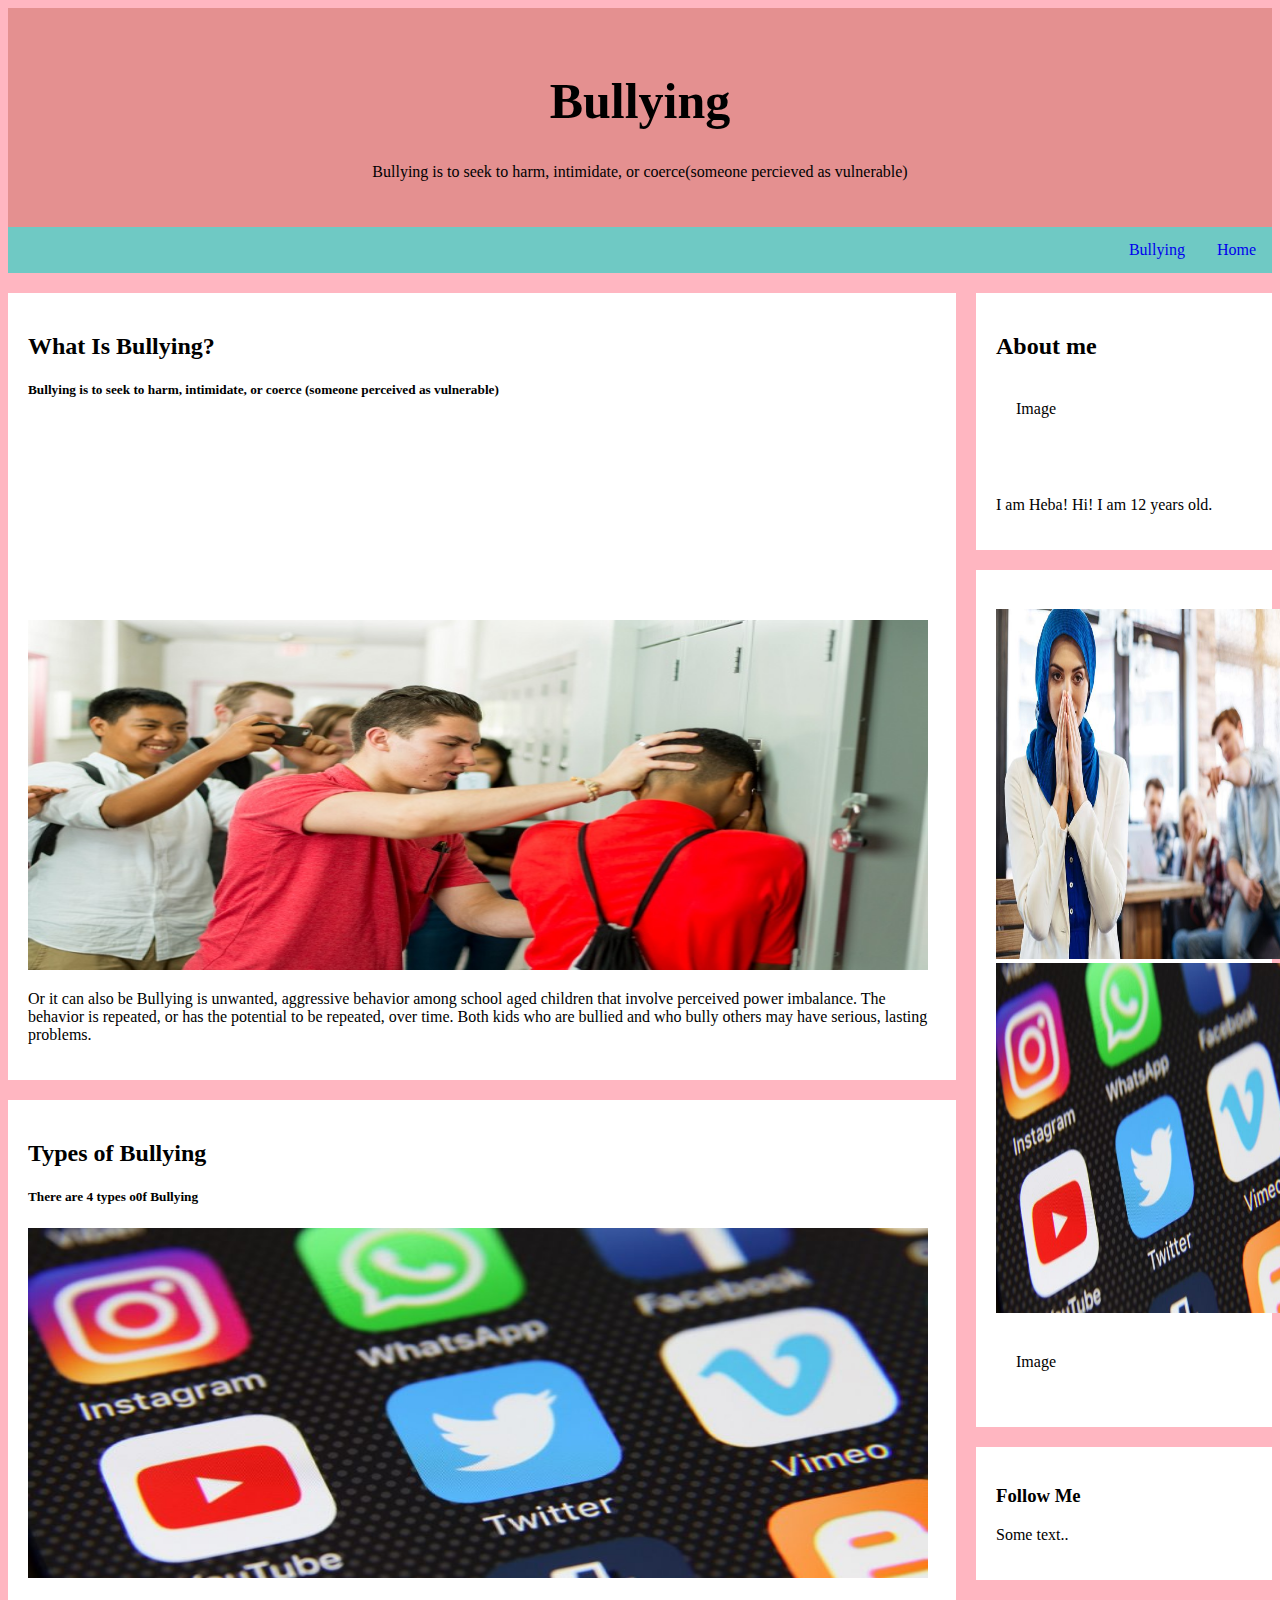
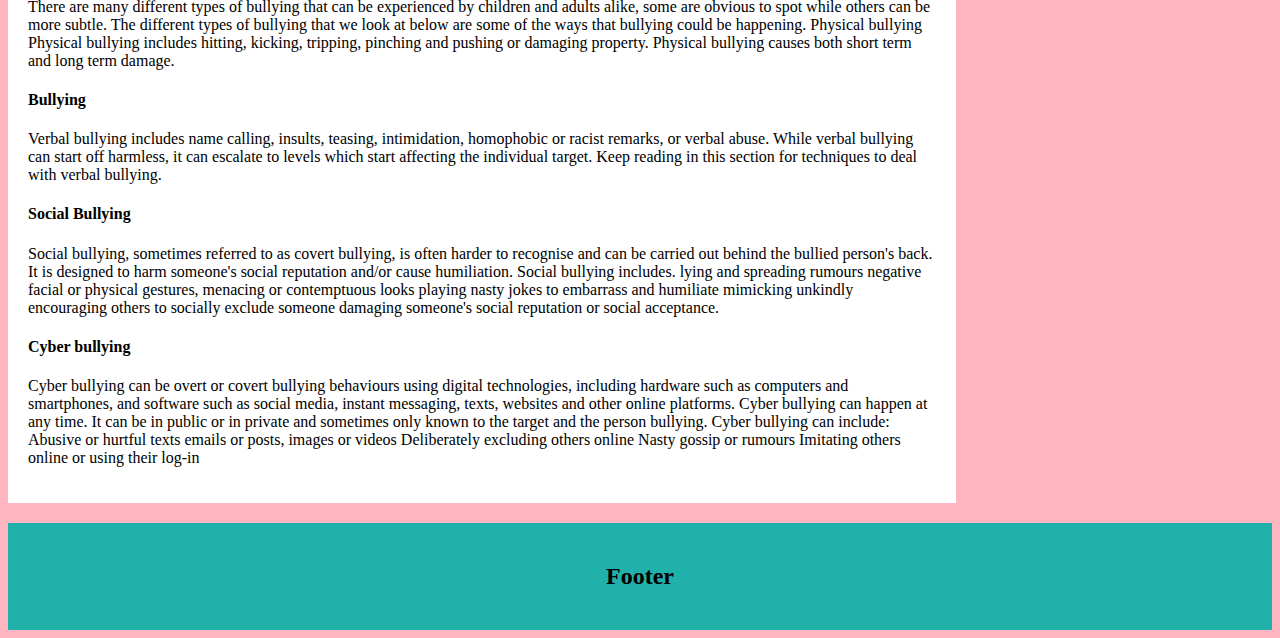
<file: content.html>
<!DOCTYPE html>
<html>
    <head>
        <title> Bullying</title>
        <link rel="stylesheet" href="styles.css">
    <head>

<body>

<div class="header">
  <h1> Bullying </h1>
  <p> Bullying is to seek to harm, intimidate, or coerce(someone percieved as vulnerable)</p>
</div>

<div class="topnav">
  <a href="index.html">Home</a>
  <a href="aboutme.html">Bullying</a>
  <a href="#"></a>
</div>

<div class="row">
  <div class="leftcolumn">
    <div class="card">
      <h2>What Is Bullying?</h2>
      <h5> Bullying is to seek to harm, intimidate, or coerce (someone perceived as vulnerable) </h5>
      <div class="fakeimg" style="height:200px;"></div>
      <img src="image5.jpg" alt="image5.jpg" width="900" height="350">
      <p>Or it can also be Bullying is unwanted, aggressive behavior among school aged children that involve
        perceived power imbalance. The behavior is repeated, or has the potential to be repeated, over time.
         Both kids who are bullied and who bully others may have serious, lasting problems.</p>
      <p></p>
    </div>
    <div class="card">
      <h2>Types of Bullying</h2>
      <h5>There are 4 types o0f Bullying</h5>
      <img src="image7.jpg" alt="image7.jpg" width="900" height="350">
      <p>There are many different types of bullying that can be experienced by children and adults alike, 
        some are obvious to spot while others can be more subtle. The different types of bullying that we look 
        at below are some of the ways that bullying could be happening.
        Physical bullying
        Physical bullying includes hitting, kicking, tripping, pinching and pushing or damaging property.
         Physical bullying causes both short term and long term damage. 
        <h4>Bullying</h4>
        Verbal bullying includes name calling, insults, teasing, intimidation, homophobic or racist 
        remarks, or verbal abuse. While verbal bullying can start off harmless, it can escalate to levels which 
        start affecting the individual target. Keep reading in this section for techniques to deal with verbal bullying.
        <h4>Social Bullying</h4> 
        Social bullying, sometimes referred to as covert bullying, is often harder to recognise and can be carried out
         behind the bullied person's back. It is designed to harm someone's social reputation and/or cause humiliation. 
         Social bullying includes.
        lying and spreading rumours
        negative facial or physical gestures, menacing or contemptuous looks
        playing nasty jokes to embarrass and humiliate
        mimicking unkindly
        encouraging others to socially exclude someone
        damaging someone's social reputation or social acceptance.<br>
        <h4>Cyber bullying</h4>
        Cyber bullying can be overt or covert bullying behaviours using digital technologies, 
        including hardware such as computers and smartphones, and software such as social media,
        instant messaging, texts, websites and other online platforms.
        Cyber bullying can happen at any time. It can be in public or in private and sometimes only known 
        to the target and the person bullying. Cyber bullying can include:
        Abusive or hurtful texts emails or posts, images or videos
        Deliberately excluding others online
        Nasty gossip or rumours
        Imitating others online or using their log-in </p></p>
      <p></p>
    </div>
  </div>
  <div class="rightcolumn">
    <div class="card">
      <h2>About me</h2>
      <div class="fakeimg" style="height:100px;">Image</div>

      <p>I am Heba! Hi! I am 12 years old.</p>
    </div>
    <div class="card">
      <h3></h3>
      <img src="image3.jpg" alt="image3.jpg" width="300" height="350" >
      <img src="image7.jpg" alt="image7.jpg" width="300" height="350">
      <div class="fakeimg"><p>Image</p></div>
    </div>
    <div class="card">
      <h3>Follow Me</h3>
      <p>Some text..</p>
    </div>
  </div>
</div>

<div class="footer">
  <h2>Footer</h2>
</div>

</body>
</html>
</file>
<file: styles.css>
* {
  box-sizing: border-box;
}

body {
  font-family: Arial, Helvetica, sans-serif
  padding: 10px;
  background: lightpink;
}

/* Header/Title */
.header {
  padding: 30px;
  text-align: center;
  background: rgb(228, 144, 144);
}

.header h1 {
  font-size: 50px;
}

/* Style the top navigation bar */
.topnav {
  overflow: hidden;
  background-color: rgb(111, 201, 196);
}

/* Style the topnav links */
.topnav a {
  float:right;
  display: block;
  color: ;
  text-align: center;
  padding: 14px 16px;
  text-decoration: none;
}

/* Change color on hover */
.topnav a:hover {
  background-color: lightpink;
  color: black;
}

/* Create two unequal columns that floats next to each other */
/* Left column */
.leftcolumn {   
  float: left;
  width: 75%;
}

/* Right column */
.rightcolumn {
  float: left;
  width: 25%;
  background-color: lightpink;
  padding-left: 20px;
}

/* Fake image */
.fakeimg {
  background-color: lightpink
  width: 100%;
  padding: 20px;
}

/* Add a card effect for articles */
.card {
  background-color: white;
  padding: 20px;
  margin-top: 20px;
}

/* Clear floats after the columns */
.row:after {
  content: "";
  display: table;
  clear: both;
}

/* Footer */
.footer {
  padding: 20px;
  text-align: center;
  background: lightseagreen;
  margin-top: 20px;
}

/* Responsive layout - when the screen is less than 800px wide, make the two columns stack on top of each other instead of next to each other */
@media screen and (max-width: 800px) {
  .leftcolumn, .rightcolumn {   
    width: 100%;
    padding: 0;
  }
}

/* Responsive layout - when the screen is less than 400px wide, make the navigation links stack on top of each other instead of next to each other */
@media screen and (max-width: 400px) {
  .topnav a {
    float: none;
    width: 100%;
  }
}
</file>
